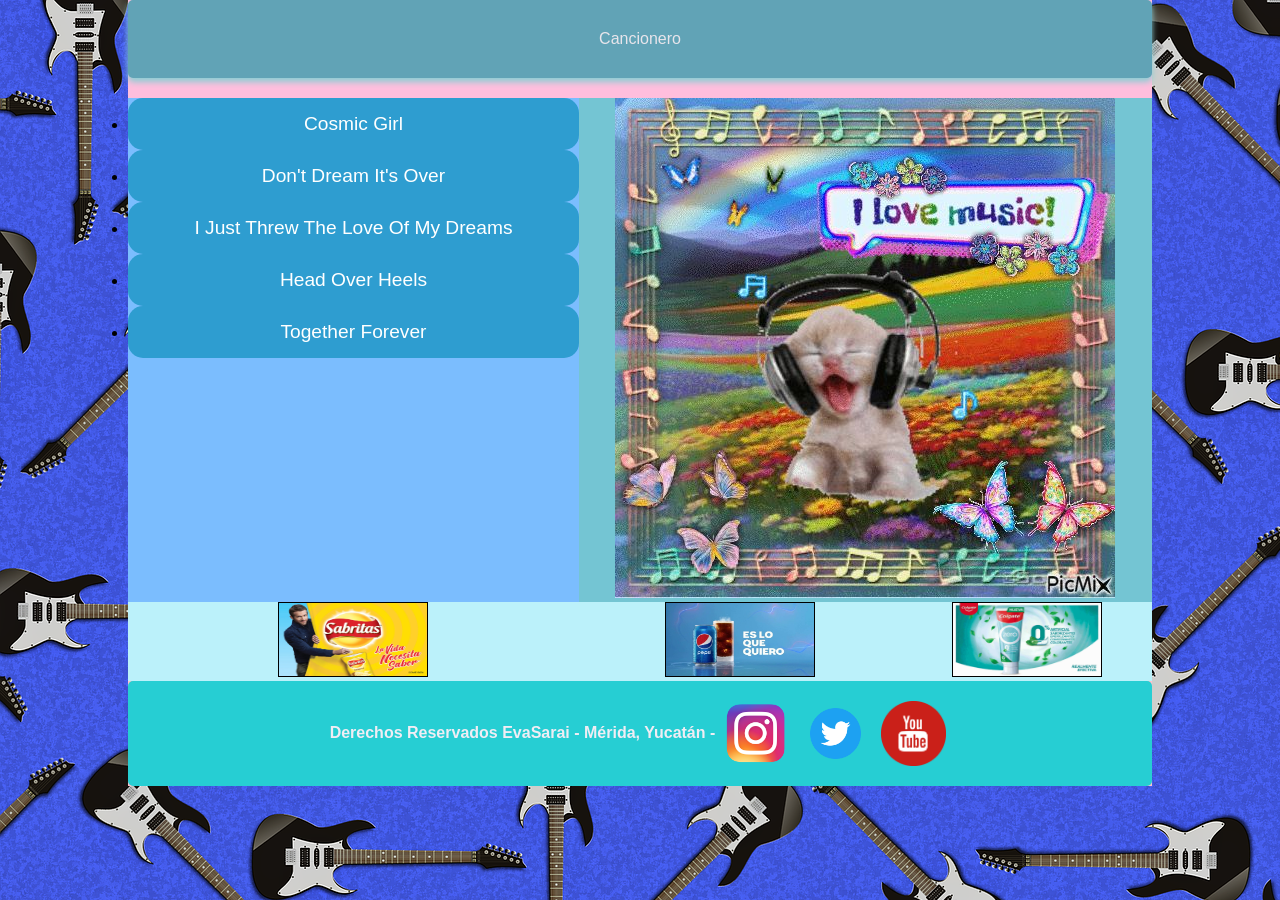
<file: index.html>
<!DOCTYPE html>
<html lang="en">
<head>
    <meta charset="UTF-8">
    <meta name="viewport" content="width=device-width, initial-scale=1.0">
    <title>Cancionero</title>
    <link rel="stylesheet" href="CSS/Cancionero.css">
    <link rel="icon" href="icon.png">
</head>
<body background="IMG/fondo.png">
    <section>
        <center>
            <table border="0" width="80%" cellspacing="0">
                <tr>
                    <td colspan="3" bgcolor="#ffbedd">
                        <header>
                            <center>
                                <p id="tituloP">Cancionero</p>
                            </center>
                        </header>
                    </td>
                </tr>
                <tr>
                    <td bgcolor="#7bbdfe" valign="top" width="50%">
                        <center>
                            <nav>
                                <ul class="menu">
                                    <li><a href="cancion1.html">Cosmic Girl</a></li>
                                    <li><a href="cancion2.html">Don't Dream It's Over</a></li>
                                    <li><a href="cancion3.html">I Just Threw The Love Of My Dreams</a></li>
                                    <li><a href="cancion4.html">Head Over Heels</a></li>
                                    <li><a href="cancion5.html">Together Forever</a></li>
                                </ul>
                            </nav>
                        </center>
                    </td>
                    <td bgcolor="#74C5D3" colspan="2">
                        <center>
                            <img src="IMG/caratula.png" alt="Carátula">
                        </center>
                    </td>
                </tr>
                <tr>
                    <td width="33%" bgcolor="#BBF1FA">
                        <center><img src="IMG/anuncio1.jpg" border="1" width="150" height="75" alt="Anuncio 1"></center>
                    </td>
                    <td width="33%" bgcolor="#BBF1FA">
                        <center><img src="IMG/anuncio2.jpg" border="1" width="150" height="75" alt="Anuncio 2"></center>
                    </td>
                    <td width="33%" bgcolor="#BBF1FA">
                        <center><img src="IMG/anuncio3.jpg" border="1" width="150" height="75" alt="Anuncio 3"></center>
                    </td>
                </tr>
                <tr>
                    <td colspan="3" bgcolor="pink">
                        <footer>
                            <center>
                                <b>Derechos Reservados EvaSarai - Mérida, Yucatán -</b>
                                &nbsp;<img src="IMG/Instagram.png" width="65" height="65" style="vertical-align: middle;">&nbsp;
                                &nbsp;<img src="IMG/Twitter.png" width="65" height="65" style="vertical-align: middle;">&nbsp;
                                &nbsp;<img src="IMG/Youtube.png" width="65" height="65" style="vertical-align: middle;">&nbsp;
                            </center>
                        </footer>
                    </td>
                    </tr>
                </table>
            </center>

    </section>

</body>
</html>
                    </td>
                </tr>
            </table>
        </center>
    </section>
</body>
</file>
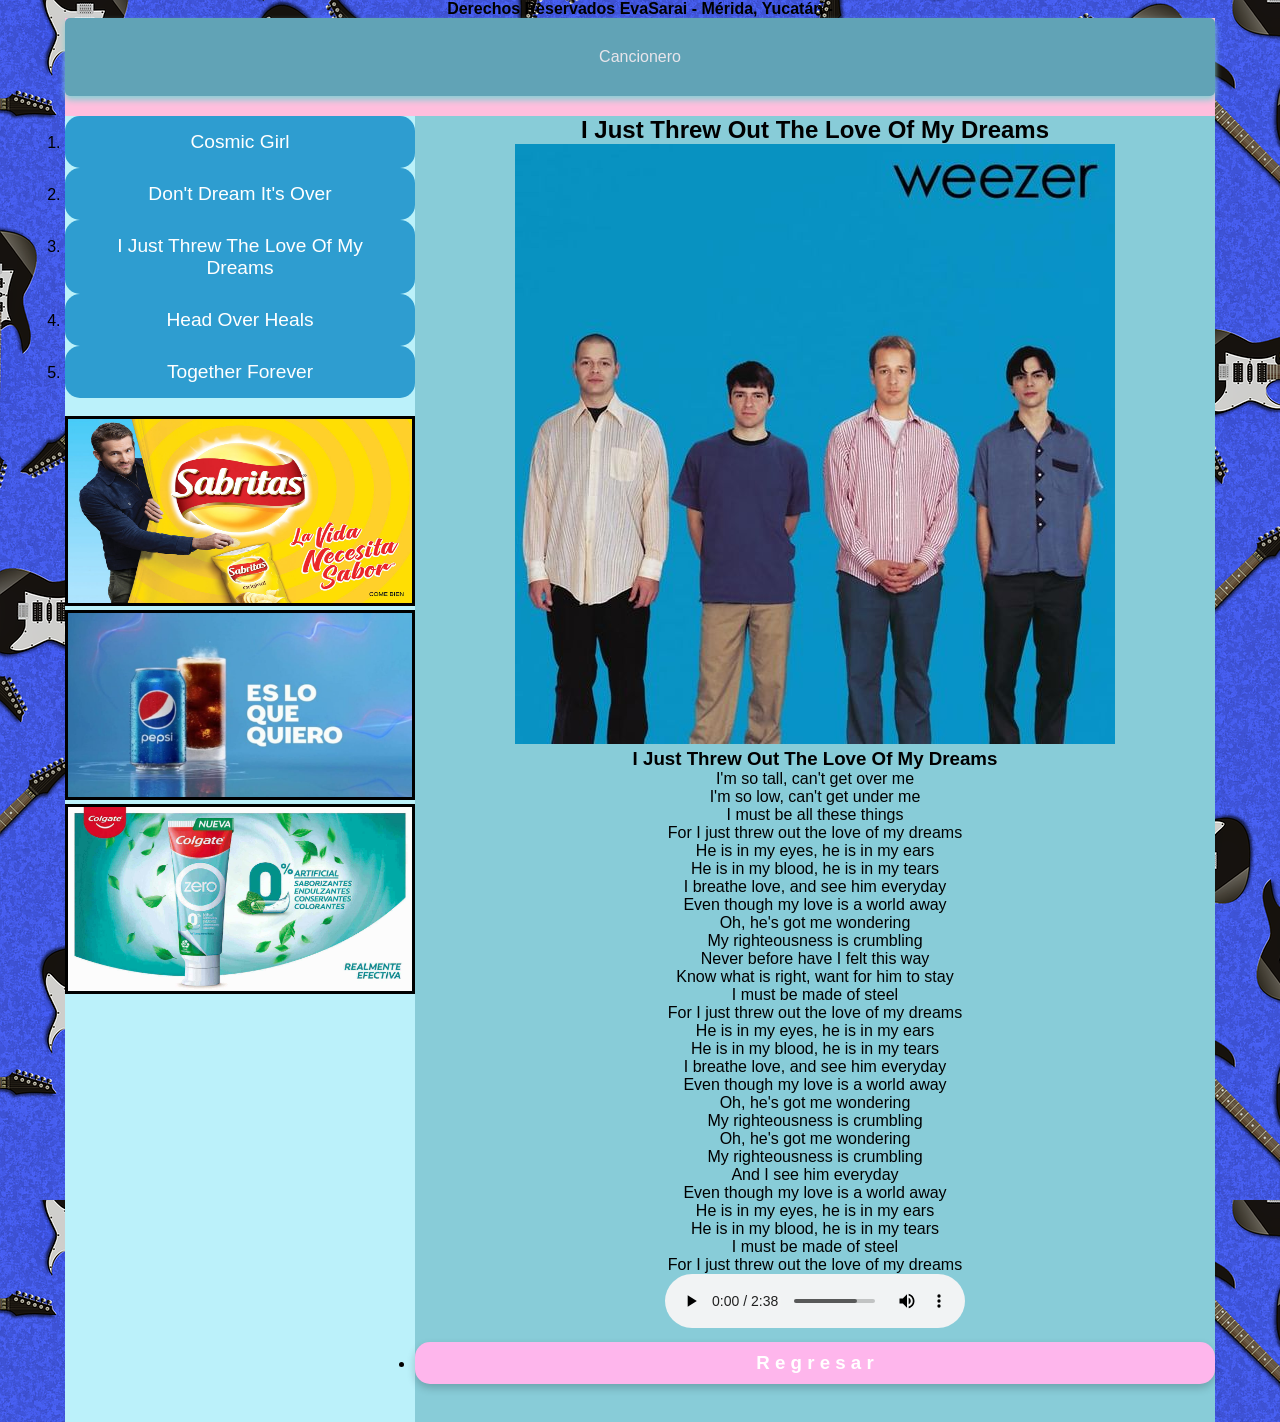
<file: cancion3.html>
<!DOCTYPE html>
<html lang="en">
<head>
    <meta charset="UTF-8">
    <meta name="viewport" content="width=device-width, initial-scale=1.0">
    <title>Cancionero</title>
    <link rel="stylesheet" href="CSS/Cancionero.css">
    <link rel="icon" href=IMG/icon.png>
</head>
<body background="IMG/fondo.png">

    <section>
                <center>
                <table border="0px" width="80%" cellspacing="0">
                    <tr><td colspan="2" bgcolor="#ffbedd"><header><center><p id="tituloP"> Cancionero </p></center></header></td> </tr>
                    <tr><td bgcolor="#BBF1FA" valign="top" width="50%"> 
                        <center>
                            <nav>
                                <ol class="menu">
                                  <li><a href="cancion1.html">Cosmic Girl</a></li>
                                  <li><a href="cancion2.html">Don't Dream It's Over</a></li>
                                  <li><a href="cancion3.html">I Just Threw The Love Of My Dreams</a></li>
                                  <li><a href="cancion4.html">Head Over Heals</a></li>
                                  <li><a href="cancion5.html">Together Forever</a></li>
                                </ol>  
                              </nav>
                        <p></p>
                        <aside>
                            <br>
                <center><img src="IMG/anuncio1.jpg" border="3" width="350" height="190" alt="anuncio1"></center>
               
                
                <center><img src="IMG/anuncio2.jpg" border="3" width="350" height="190" alt="anuncio2"></center>
               
                
                <center><img src="IMG/anuncio3.jpg" border="3" width="350" height="190" alt="anuncio3"></center
                           
                        </aside>
                    </center>
                    </td> 
<td bgcolor="#88ccd8" width="45%">
                        <center>
                            <h1> I Just Threw Out The Love Of My Dreams </h1>
<p>
<center><img src="IMG/weezer.jpg"> <width="350" height="190"></center>
<h3> I Just Threw Out The Love Of My Dreams</h3>
<p>
I'm so tall, can't get over me<br>
I'm so low, can't get under me<br>
I must be all these things<br>
For I just threw out the love of my dreams<br>
<p>
He is in my eyes, he is in my ears<br>
He is in my blood, he is in my tears<br>
I breathe love, and see him everyday<br>
Even though my love is a world away<br>
<p>
Oh, he's got me wondering<br>
My righteousness is crumbling<br>
Never before have I felt this way<br>
Know what is right, want for him to stay<br>
<p>
I must be made of steel<br>
For I just threw out the love of my dreams<br>
He is in my eyes, he is in my ears<br>
He is in my blood, he is in my tears<br>
I breathe love, and see him everyday<br>
Even though my love is a world away<br>
Oh, he's got me wondering<br>
<p>
My righteousness is crumbling<br>
Oh, he's got me wondering<br>
My righteousness is crumbling<br>
And I see him everyday<br>
Even though my love is a world away<br>
He is in my eyes, he is in my ears<br>
He is in my blood, he is in my tears<br>
I must be made of steel<br>
For I just threw out the love of my dreams<br>
<p>    
<audio controls>
<source src="MP3/I Just Threw Out The Love Of My Dreams.mp3" type="audio/mp3">
</audio>
<p>
    <nav class="regresar">
        <ul>
            <li><a href="Cancionero.html"><h3> R e g r e s a r </h3></a></li>
        </ul>
    </nav>
</center>
<p><br>
</center>
                    </td>
                    </tr>
<b>Derechos Reservados EvaSarai - Mérida, Yucatán -</b>
                           </center>
                        </footer>
                    </td>
                </tr>
            </table>
        </center>
    </section>
</body>
</file>
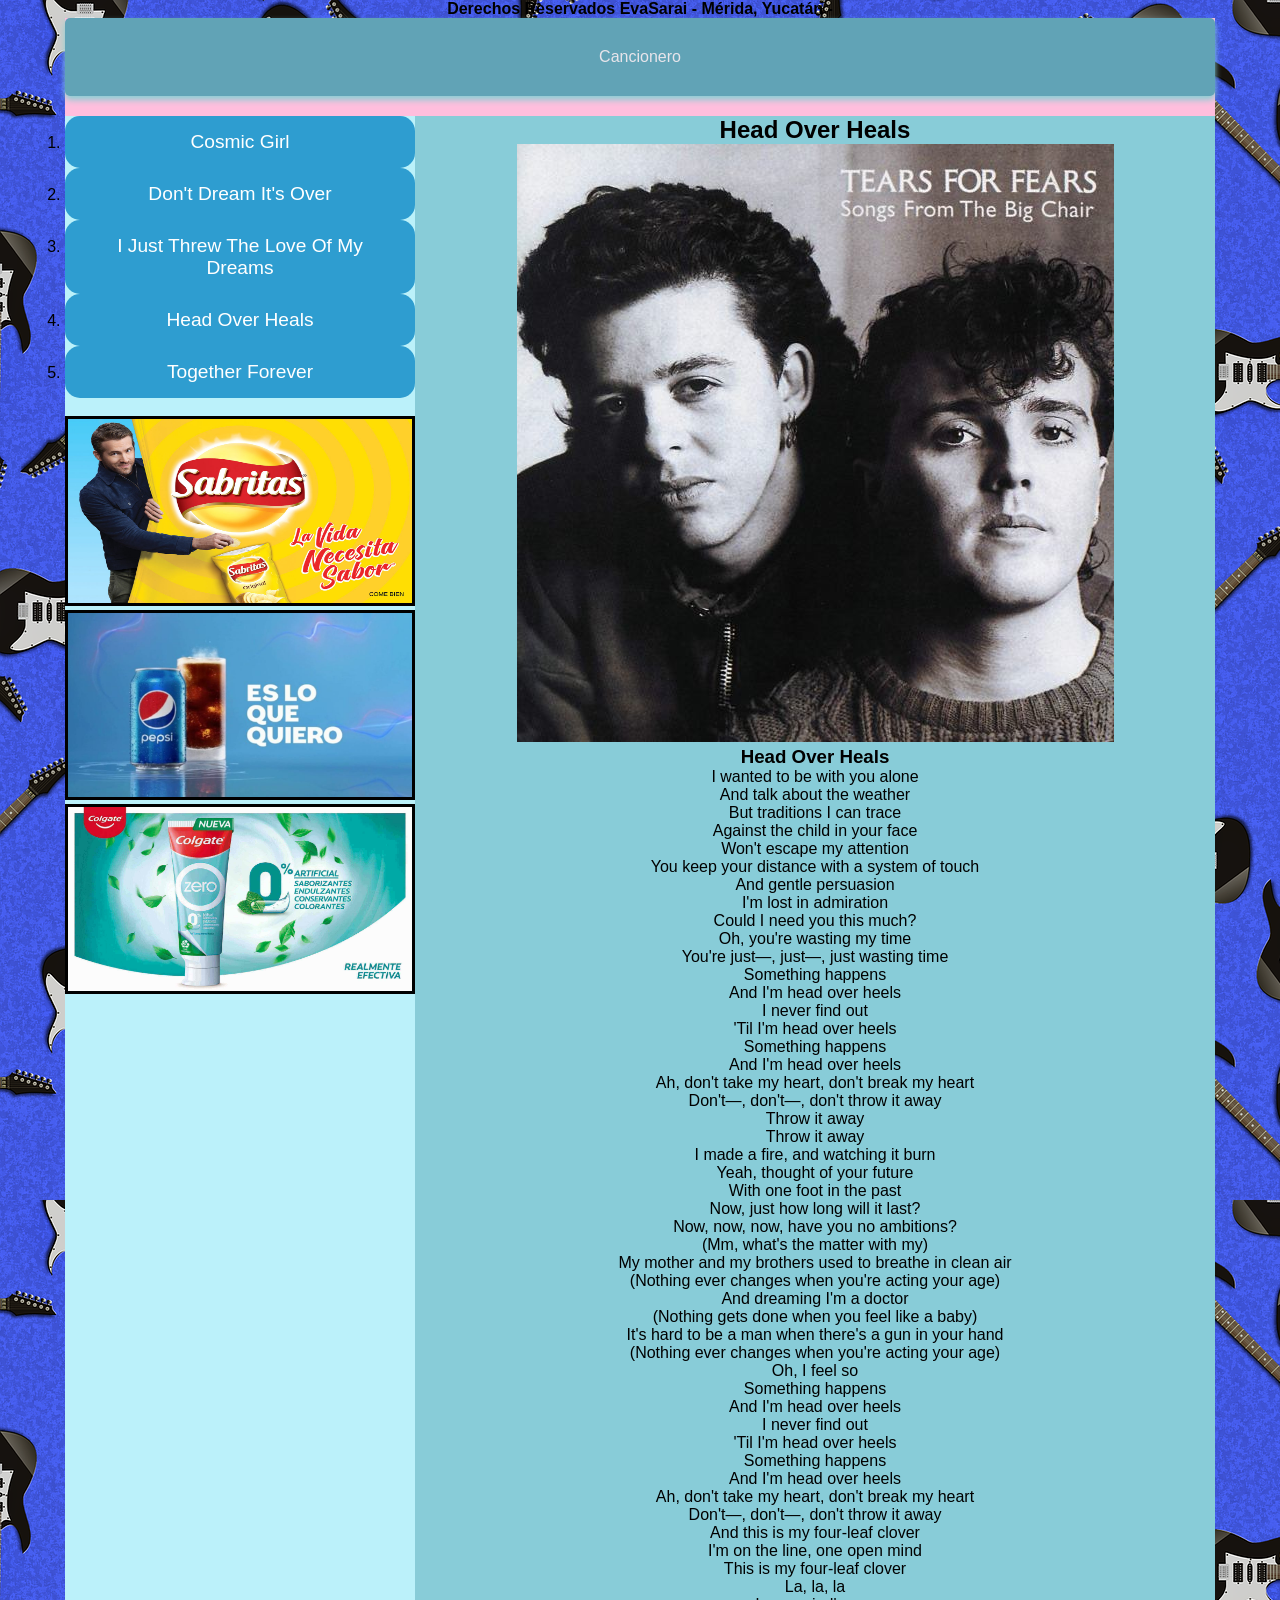
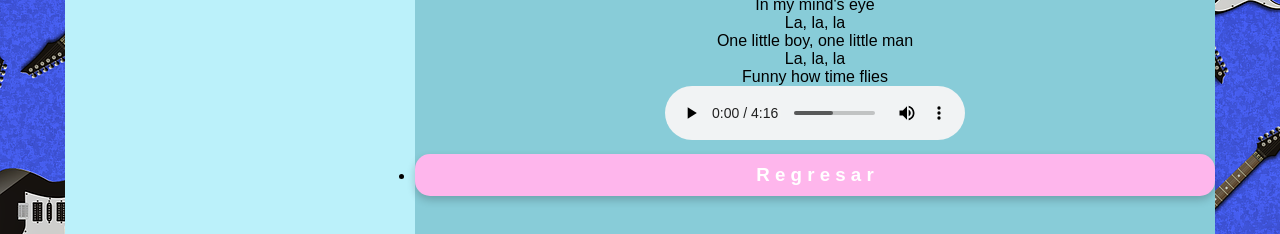
<file: cancion4.html>
<!DOCTYPE html>
<html lang="en">
<head>
    <meta charset="UTF-8">
    <meta name="viewport" content="width=device-width, initial-scale=1.0">
    <title>Cancionero</title>
    <link rel="stylesheet" href="CSS/Cancionero.css">
    <link rel="icon" href=IMG/icon.png>
</head>
<body background="IMG/fondo.png">

    <section>
                <center>
                <table border="0px" width="80%" cellspacing="0">
                    <tr><td colspan="2" bgcolor="#ffbedd"><header><center><p id="tituloP"> Cancionero </p></center></header></td> </tr>
                    <tr><td bgcolor="#BBF1FA" valign="top" width="50%"> 
                        <center>
                            <nav>
                                <ol class="menu">
                                  <li><a href="cancion1.html">Cosmic Girl</a></li>
                                  <li><a href="cancion2.html">Don't Dream It's Over</a></li>
                                  <li><a href="cancion3.html">I Just Threw The Love Of My Dreams</a></li>
                                  <li><a href="cancion4.html">Head Over Heals</a></li>
                                  <li><a href="cancion5.html">Together Forever</a></li>
                                </ol>  
                              </nav>
                        <p></p>
                        <aside>
                            <br>
                <center><img src="IMG/anuncio1.jpg" border="3" width="350" height="190" alt="anuncio1"></center>
               
                
                <center><img src="IMG/anuncio2.jpg" border="3" width="350" height="190" alt="anuncio2"></center>
               
                
                <center><img src="IMG/anuncio3.jpg" border="3" width="350" height="190" alt="anuncio3"></center
                           
                        </aside>
                    </center>
                    </td> 
<td bgcolor="#88ccd8" width="45%">
                        <center>
                            <h1> Head Over Heals </h1>
<p>
<center><img src="IMG/Tears.jpg"> <width="350" height="190"></center>
<h3> Head Over Heals</h3>
<p>
I wanted to be with you alone<br>
And talk about the weather<br>
But traditions I can trace<br>
Against the child in your face<br>
Won't escape my attention<br>
<p>
You keep your distance with a system of touch<br>
And gentle persuasion<br>
I'm lost in admiration<br>
Could I need you this much?<br>
Oh, you're wasting my time<br>
You're just—, just—, just wasting time<br>
<p>
Something happens<br>
And I'm head over heels<br>
I never find out<br>
'Til I'm head over heels<br>
Something happens<br>
And I'm head over heels<br>
Ah, don't take my heart, don't break my heart<br>
Don't—, don't—, don't throw it away<br>
<p>
Throw it away<br>
Throw it away<br>
<p>
I made a fire, and watching it burn<br>
Yeah, thought of your future<br>
With one foot in the past<br>
Now, just how long will it last?<br>
Now, now, now, have you no ambitions?<br>
<p>
(Mm, what's the matter with my)<br>
My mother and my brothers used to breathe in clean air<br>
(Nothing ever changes when you're acting your age)<br>
And dreaming I'm a doctor<br>
(Nothing gets done when you feel like a baby)<br>
It's hard to be a man when there's a gun in your hand<br>
(Nothing ever changes when you're acting your age)<br>
Oh, I feel so<br>
<p>
Something happens<br>
And I'm head over heels<br>
I never find out<br>
'Til I'm head over heels<br>
Something happens<br>
And I'm head over heels<br>
Ah, don't take my heart, don't break my heart<br>
Don't—, don't—, don't throw it away<br>
<p>
And this is my four-leaf clover<br>
I'm on the line, one open mind<br>
This is my four-leaf clover<br>
<p>
La, la, la<br>
In my mind's eye<br>
La, la, la<br>
One little boy, one little man<br>
La, la, la<br>
Funny how time flies<br>
<p>    
<audio controls>
<source src="MP3/Head Over Heels.mp3" type="audio/mp3">
</audio>
<p>
    <nav class="regresar">
        <ul>
            <li><a href="Cancionero.html"><h3> R e g r e s a r </h3></a></li>
        </ul>
    </nav>
</center>
<p><br>
</center>
                    </td>
                    </tr>
<b>Derechos Reservados EvaSarai - Mérida, Yucatán -</b>
                           </center>
                        </footer>
                    </td>
                </tr>
            </table>
        </center>
    </section>
</body>
</file>
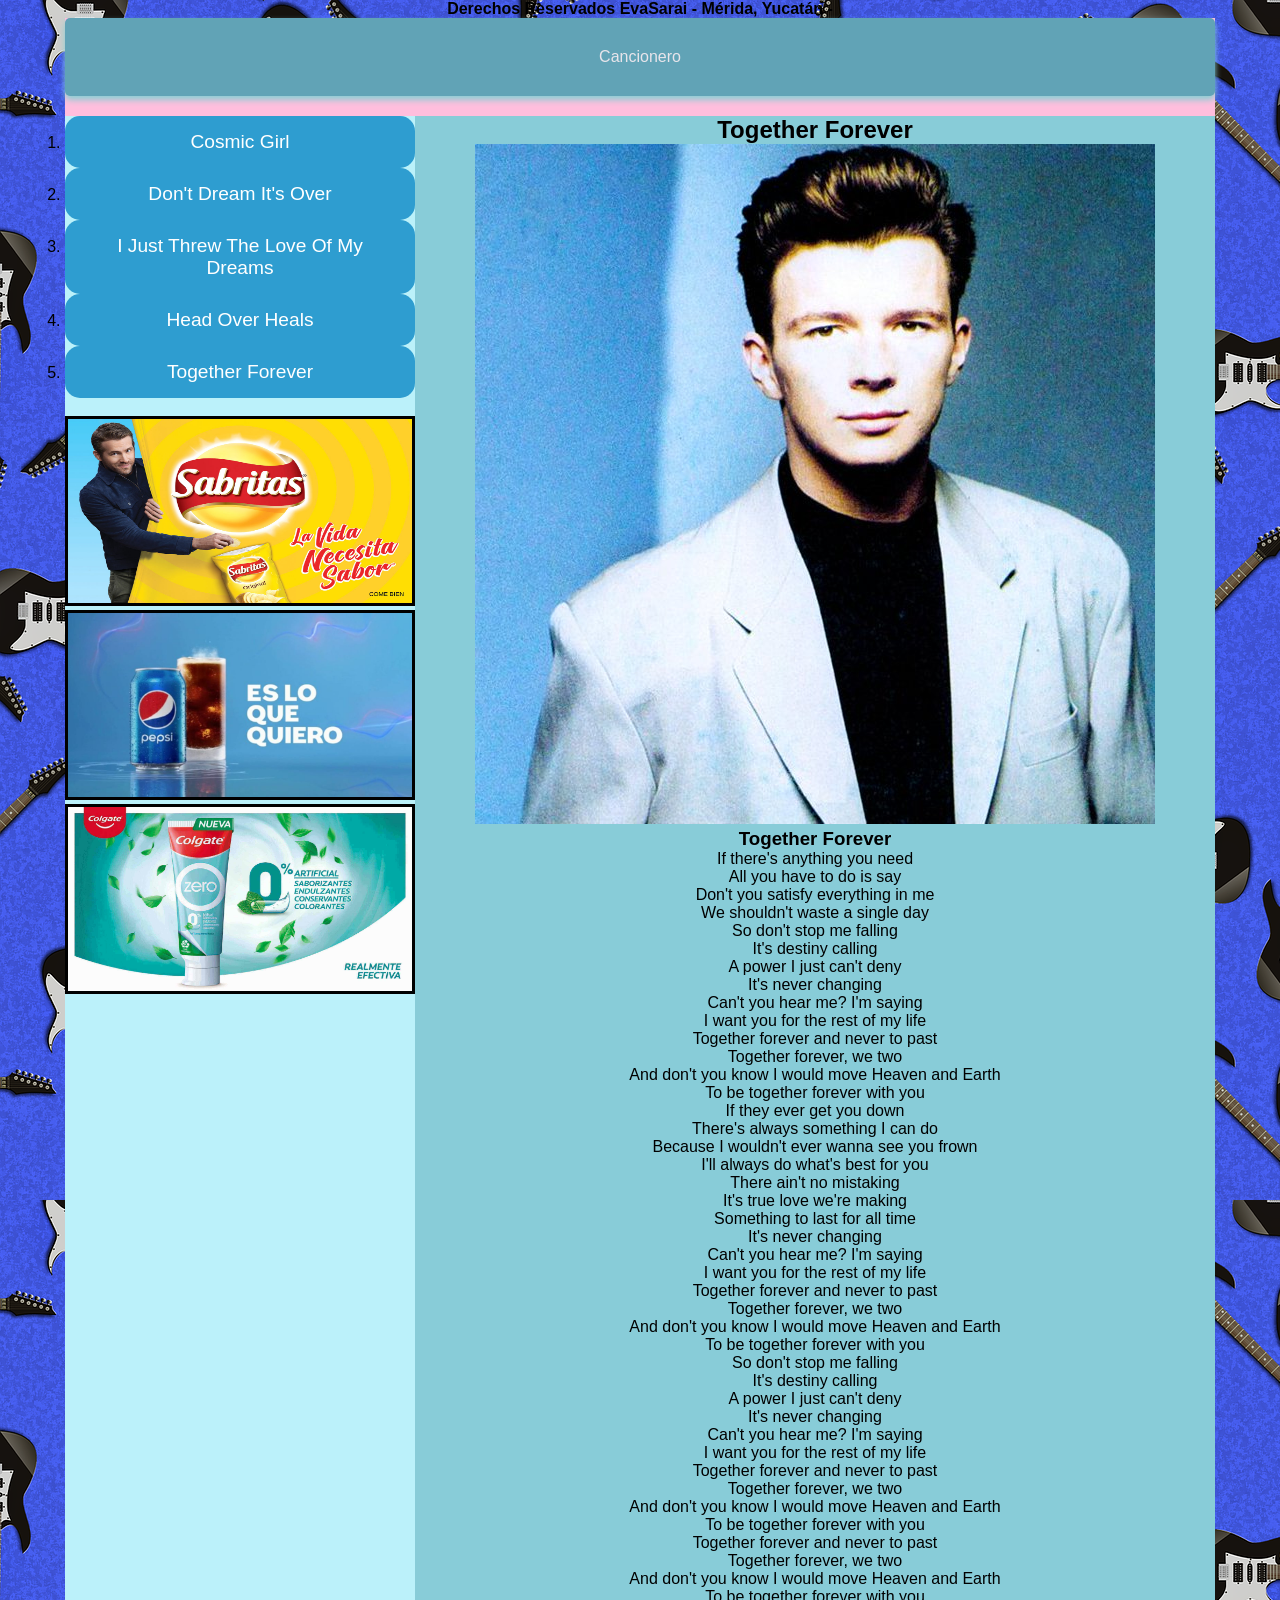
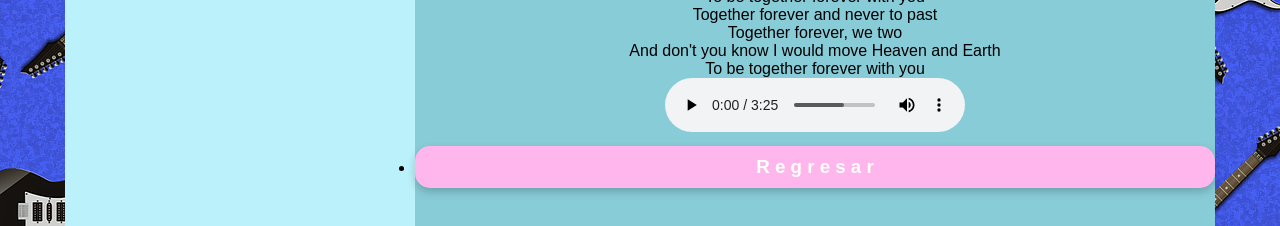
<file: cancion5.html>
<!DOCTYPE html>
<html lang="en">
<head>
    <meta charset="UTF-8">
    <meta name="viewport" content="width=device-width, initial-scale=1.0">
    <title>Cancionero</title>
    <link rel="stylesheet" href="CSS/Cancionero.css">
    <link rel="icon" href=IMG/icon.png>
</head>
<body background="IMG/fondo.png">

    <section>
                <center>
                <table border="0px" width="80%" cellspacing="0">
                    <tr><td colspan="2" bgcolor="#ffbedd"><header><center><p id="tituloP"> Cancionero </p></center></header></td> </tr>
                    <tr><td bgcolor="#BBF1FA" valign="top" width="50%"> 
                        <center>
                            <nav>
                                <ol class="menu">
                                  <li><a href="cancion1.html">Cosmic Girl</a></li>
                                  <li><a href="cancion2.html">Don't Dream It's Over</a></li>
                                  <li><a href="cancion3.html">I Just Threw The Love Of My Dreams</a></li>
                                  <li><a href="cancion4.html">Head Over Heals</a></li>
                                  <li><a href="cancion5.html">Together Forever</a></li>
                                </ol>  
                              </nav>
                        <p></p>
                        <aside>
                            <br>
                <center><img src="IMG/anuncio1.jpg" border="3" width="350" height="190" alt="anuncio1"></center>
               
                
                <center><img src="IMG/anuncio2.jpg" border="3" width="350" height="190" alt="anuncio2"></center>
               
                
                <center><img src="IMG/anuncio3.jpg" border="3" width="350" height="190" alt="anuncio3"></center
                           
                        </aside>
                    </center>
                    </td> 
<td bgcolor="#88ccd8" width="45%">
                        <center>
                            <h1> Together Forever </h1>
<p>
<center><img src="IMG/RickAstley.jpeg"> <width="350" height="190"></center>
<h3> Together Forever </h3>
<p>
If there's anything you need<br>
All you have to do is say<br>
Don't you satisfy everything in me<br>
We shouldn't waste a single day<br>
<p>
So don't stop me falling<br>
It's destiny calling<br>
A power I just can't deny<br>
It's never changing<br>
Can't you hear me? I'm saying<br>
I want you for the rest of my life<br>
<p>
Together forever and never to past<br>
Together forever, we two<br>
And don't you know I would move Heaven and Earth<br>
To be together forever with you<br>
<p>
If they ever get you down<br>
There's always something I can do<br>
Because I wouldn't ever wanna see you frown<br>
I'll always do what's best for you<br>
<p>
There ain't no mistaking<br>
It's true love we're making<br>
Something to last for all time<br>
It's never changing<br>
Can't you hear me? I'm saying<br>
I want you for the rest of my life<br>
<p>
Together forever and never to past<br>
Together forever, we two<br>
And don't you know I would move Heaven and Earth<br>
To be together forever with you<br>
<p>
So don't stop me falling<br>
It's destiny calling<br>
A power I just can't deny<br>
It's never changing<br>
Can't you hear me? I'm saying<br>
I want you for the rest of my life<br>
<p>
Together forever and never to past<br>
Together forever, we two<br>
And don't you know I would move Heaven and Earth<br>
To be together forever with you<br>
<p>
Together forever and never to past<br>
Together forever, we two<br>
And don't you know I would move Heaven and Earth<br>
To be together forever with you<br>
<p>
Together forever and never to past<br>
Together forever, we two<br>
And don't you know I would move Heaven and Earth<br>
To be together forever with you<br>
<p>    
<audio controls>
<source src="MP3/Together Forever.mp3" type="audio/mp3">
</audio>
<p>
    <nav class="regresar">
        <ul>
            <li><a href="Cancionero.html"><h3> R e g r e s a r </h3></a></li>
        </ul>
    </nav>
</center>
<p><br>
</center>
                    </td>
                    </tr>
<b>Derechos Reservados EvaSarai - Mérida, Yucatán -</b>
                           </center>
                        </footer>
                    </td>
                </tr>
            </table>
        </center>
    </section>
</body>
</file>
<file: CSS/Cancionero.css>
* {
    margin: 0;
    padding: 0;
    box-sizing: border-box;
    font-family: 'Poppins', Tahoma, Geneva, Verdana, sans-serif;
}

.contenedor {
    max-width: 1500px;
    margin: 0 auto;
    padding: 20px;
}

header {
    background-color: rgb(97, 163, 182);
    color: rgb(232, 229, 235);
    padding: 30px;
    text-align: center;
    margin-bottom: 20px;
    border-radius: 5px;
    box-shadow: 0 4px 6px rgb(138, 206, 211);
}

header h1 {
    font-size: 2.5rem;
    margin-bottom: 0px;
}

nav a {
    display: table-cell;
    width: 800px;
    font-size: 1.2rem;
    height: auto;
    padding: 15px 30px;
    background-color: rgb(46, 157, 208);
    color:white;
    text-decoration: none;
    border-radius: 15px;
    transition: all 0.3s ease;
    text-align: center;
    font-weignt: 500;
}

nav a:hover{
    background-color: #f6b8e3;
    transform: translateY(-2px);
    box-shadow: 0 4px 8px rgba(0,0,0,0,1);
}

.menu-con-imagen {
    display: flex;
    justify-content: space-between;
    align-items: flex-start;
    gap: 20px;
    margin-bottom: 30px;
}

.imagen-lateral {
    width: 800px;
    height: auto;
    border: 5px solid rgb(168, 30, 30); 
    border-radius: 10px;
    box-shadow: 0 4px 6px rgba(0,0,0,0.3);
}

.bloque-letra-e-imagen {
  display: flex;
  flex-direction: row;   
  align-items: flex-start;
  justify-content: space-between;
  flex-wrap: nowrap;     
  width: 100%;
}

.letra {
  flex: 2;
  font-size: 1rem;
  line-height: 1;
  white-space: pre-wrap;
  color: white;
  padding-right: 20px;
  border: 4px solid rgb(224, 5, 5);           
  border-radius: 10px;             
  padding: 15px;                     
  background-color: rgba(64, 8, 8, 0.3);
  box-shadow: 0 4px 8px rgba(234, 19, 19, 0.3); 
}

.imagen-texto-derecha {
  flex: 1;
  max-width: 3000px;
}

.imagen-texto-derecha img {
   width: 600px;
    height: auto;
  border-radius: 5px;
  margin: 70px;
  box-shadow: 0 4px 6px rgba(0,0,0,0.2);
}

footer {
    text-align: center;
    padding: 20px;
    background-color: rgb(38, 206, 211);
    color: rgb(240, 237, 244);
    border-radius: 5px;
}

.audio {
  margin: 0;              
  padding: 0;            
  text-align: center;
  font-size: 0.95rem;
  color: rgb(231, 184, 16);
}

.audio h2 {
  font-size: 2rem; 
}

.audio h3 {
  font-size: 1.7rem; 
}

.audio h2, .audio h3 {
  margin-bottom: 8px;
}

.musica audio {
  width: 100%;
  max-width: 600px;
  height: 40px;
  border: 4px solid #4fa9c4;
  border-radius: 15px;
}

.regresar {
  text-align: center;
  margin-top: 10px;
  margin-bottom: 20px;
  padding: 0;
}

.regresar a {
  display: inline-block;
  background-color: rgb(254, 182, 236);
  color: white;
  padding: 10px 25px;
  border-radius: 15px;
  text-decoration: none;
  font-weight: 600;
  font-size: 1rem;
  box-shadow: 0 4px 8px rgba(0,0,0,0.2);
  transition: background-color 0.3s ease;
}

.regresar a:hover {
  background-color: #0f8b8b;
}

.cuadro-publicidad {
    padding: 7px;
    background-color: #410a0a;
    border: 2px solid #4e2003;
    border-radius: 10px;
    text-align: center;
    box-shadow: 0 4px 8px rgba(0,0,0,0.2);
    width: 25%;
    max-width: 25px;
    margin: 30px auto;
}

.anuncios {
    display: flex;
    justify-content: center;
    gap: 80px; 
    margin-top: 15px;
}

.anuncios img {
    width: 25; 
    height: auto;
    border-radius: 8px;
    box-shadow: 0 2px 6px rgba(255, 118, 191, 0.647);

footer h3 {
    font-weight: normal;
}
</file>
